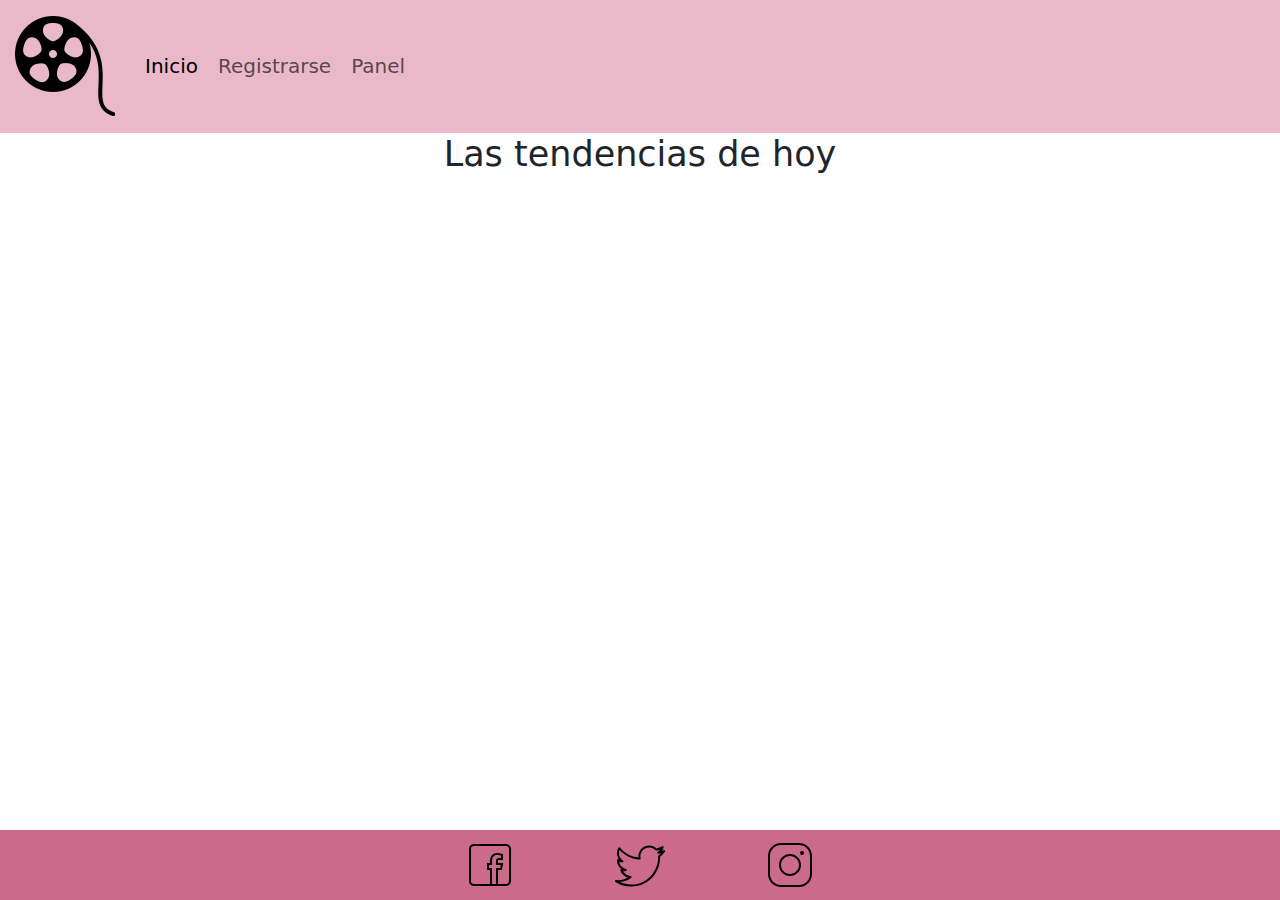
<file: index.html>
<!DOCTYPE html>
<html lang="es">
<head>
    <meta charset="UTF-8">
    <meta name="viewport" content="width=device-width, initial-scale=1.0">
    <title>Inicio | CAC-MOVIES</title>
    <link rel="stylesheet" href="css/estilos.css">
    <link rel="shortcut icon" href="images/favicon.ico" type="image/x-icon">
    <link href="https://cdn.jsdelivr.net/npm/bootstrap@5.3.3/dist/css/bootstrap.min.css" rel="stylesheet" integrity="sha384-QWTKZyjpPEjISv5WaRU9OFeRpok6YctnYmDr5pNlyT2bRjXh0JMhjY6hW+ALEwIH" crossorigin="anonymous">
 
</head>
<body>
    <header>
        <nav class="navbar navbar-expand-lg justify-content-center">
        <div class="container-fluid">
            <a class="navbar-brand" href="#"><img src="[data-uri]"></a>
            <button class="navbar-toggler" type="button" data-bs-toggle="collapse" data-bs-target="#navbarNavAltMarkup" aria-controls="navbarNavAltMarkup" aria-expanded="false" aria-label="Toggle navigation">
                <span class="navbar-toggler-icon"></span>
            </button>
            
            <div class="collapse navbar-collapse" id="navbarNavAltMarkup">
                <div class="navbar-nav">
                  <a class="nav-link active" aria-current="page" href="index.html">Inicio</a>
                  <a class="nav-link" href="registrarse.html">Registrarse</a>
                  <a class="nav-link" href="panel.html">Panel</a>
                 <!--<a class="nav-link disabled" aria-disabled="true">Disabled</a> -->
                </div>
              </div>
            </div>
          </nav>
    </header>
    
    <main class="main">

        <section class="main__panel">
            <h3 >Las tendencias de hoy</h3>
            <div class="peliculas">
                <!-- <div class="peliculas__tarjeta">
                    <a href="detalle.html">
                        <img  src="images/peli_1.jpg" alt="The Beekeeper" title="Pelicula">
                    </a>
                   <h4>The Beekeeper</h4>
                </div>

                <div class="peliculas__tarjeta">
                    <a href="detalle.html">
                     <img  src="images/peli_2.jpg" alt="Badland Hunters">
                    </a>
                    <h4>Badland Hunters</h4>
                </div>
                <div class="peliculas__tarjeta">
                    <a href="detalle.html">
                     <img  src="images/peli_3.jpg" alt="The Marvels">
                    </a>
                    <h4>The Marvels</h4>
                </div>
                <div class="peliculas__tarjeta">
                    <a href="detalle.html">
                     <img  src="images/peli_4.jpg" alt="Wonka">
                    </a>
                   
                    <h4>Wonka</h4>
                </div>
                <div class="peliculas__tarjeta">
                    <a href="detalle.html">
                     <img  src="images/peli_5.jpg" alt="Aquaman and the Lost Kingdom">
                    </a>
                    <h4>Aquaman and the Lost Kingdom</h4>
                </div> -->
            </div>
        </section>
        <hr>
    </main>
    <footer>
       <ul>
        <li><img alt="svgImg" src="[data-uri]"/></li>
        <li><svg xmlns="http://www.w3.org/2000/svg" x="0px" y="0px" width="50" height="50" viewBox="0 0 50 50">
            <path d="M 34.21875 5.46875 C 28.238281 5.46875 23.375 10.332031 23.375 16.3125 C 23.375 16.671875 23.464844 17.023438 23.5 17.375 C 16.105469 16.667969 9.566406 13.105469 5.125 7.65625 C 4.917969 7.394531 4.597656 7.253906 4.261719 7.277344 C 3.929688 7.300781 3.632813 7.492188 3.46875 7.78125 C 2.535156 9.386719 2 11.234375 2 13.21875 C 2 15.621094 2.859375 17.820313 4.1875 19.625 C 3.929688 19.511719 3.648438 19.449219 3.40625 19.3125 C 3.097656 19.148438 2.726563 19.15625 2.425781 19.335938 C 2.125 19.515625 1.941406 19.839844 1.9375 20.1875 L 1.9375 20.3125 C 1.9375 23.996094 3.84375 27.195313 6.65625 29.15625 C 6.625 29.152344 6.59375 29.164063 6.5625 29.15625 C 6.21875 29.097656 5.871094 29.21875 5.640625 29.480469 C 5.410156 29.742188 5.335938 30.105469 5.4375 30.4375 C 6.554688 33.910156 9.40625 36.5625 12.9375 37.53125 C 10.125 39.203125 6.863281 40.1875 3.34375 40.1875 C 2.582031 40.1875 1.851563 40.148438 1.125 40.0625 C 0.65625 40 0.207031 40.273438 0.0507813 40.71875 C -0.109375 41.164063 0.0664063 41.660156 0.46875 41.90625 C 4.980469 44.800781 10.335938 46.5 16.09375 46.5 C 25.425781 46.5 32.746094 42.601563 37.65625 37.03125 C 42.566406 31.460938 45.125 24.226563 45.125 17.46875 C 45.125 17.183594 45.101563 16.90625 45.09375 16.625 C 46.925781 15.222656 48.5625 13.578125 49.84375 11.65625 C 50.097656 11.285156 50.070313 10.789063 49.777344 10.445313 C 49.488281 10.101563 49 9.996094 48.59375 10.1875 C 48.078125 10.417969 47.476563 10.441406 46.9375 10.625 C 47.648438 9.675781 48.257813 8.652344 48.625 7.5 C 48.75 7.105469 48.613281 6.671875 48.289063 6.414063 C 47.964844 6.160156 47.511719 6.128906 47.15625 6.34375 C 45.449219 7.355469 43.558594 8.066406 41.5625 8.5 C 39.625 6.6875 37.074219 5.46875 34.21875 5.46875 Z M 34.21875 7.46875 C 36.769531 7.46875 39.074219 8.558594 40.6875 10.28125 C 40.929688 10.53125 41.285156 10.636719 41.625 10.5625 C 42.929688 10.304688 44.167969 9.925781 45.375 9.4375 C 44.679688 10.375 43.820313 11.175781 42.8125 11.78125 C 42.355469 12.003906 42.140625 12.53125 42.308594 13.011719 C 42.472656 13.488281 42.972656 13.765625 43.46875 13.65625 C 44.46875 13.535156 45.359375 13.128906 46.3125 12.875 C 45.457031 13.800781 44.519531 14.636719 43.5 15.375 C 43.222656 15.578125 43.070313 15.90625 43.09375 16.25 C 43.109375 16.65625 43.125 17.058594 43.125 17.46875 C 43.125 23.71875 40.726563 30.503906 36.15625 35.6875 C 31.585938 40.871094 24.875 44.5 16.09375 44.5 C 12.105469 44.5 8.339844 43.617188 4.9375 42.0625 C 9.15625 41.738281 13.046875 40.246094 16.1875 37.78125 C 16.515625 37.519531 16.644531 37.082031 16.511719 36.683594 C 16.378906 36.285156 16.011719 36.011719 15.59375 36 C 12.296875 35.941406 9.535156 34.023438 8.0625 31.3125 C 8.117188 31.3125 8.164063 31.3125 8.21875 31.3125 C 9.207031 31.3125 10.183594 31.1875 11.09375 30.9375 C 11.53125 30.808594 11.832031 30.402344 11.816406 29.945313 C 11.800781 29.488281 11.476563 29.097656 11.03125 29 C 7.472656 28.28125 4.804688 25.382813 4.1875 21.78125 C 5.195313 22.128906 6.226563 22.402344 7.34375 22.4375 C 7.800781 22.464844 8.214844 22.179688 8.355469 21.746094 C 8.496094 21.3125 8.324219 20.835938 7.9375 20.59375 C 5.5625 19.003906 4 16.296875 4 13.21875 C 4 12.078125 4.296875 11.03125 4.6875 10.03125 C 9.6875 15.519531 16.6875 19.164063 24.59375 19.5625 C 24.90625 19.578125 25.210938 19.449219 25.414063 19.210938 C 25.617188 18.96875 25.695313 18.648438 25.625 18.34375 C 25.472656 17.695313 25.375 17.007813 25.375 16.3125 C 25.375 11.414063 29.320313 7.46875 34.21875 7.46875 Z"></path>
            </svg></li>
        <li><svg xmlns="http://www.w3.org/2000/svg" x="0px" y="0px" width="50" height="50" viewBox="0 0 50 50">
            <path d="M 16 3 C 8.8324839 3 3 8.8324839 3 16 L 3 34 C 3 41.167516 8.8324839 47 16 47 L 34 47 C 41.167516 47 47 41.167516 47 34 L 47 16 C 47 8.8324839 41.167516 3 34 3 L 16 3 z M 16 5 L 34 5 C 40.086484 5 45 9.9135161 45 16 L 45 34 C 45 40.086484 40.086484 45 34 45 L 16 45 C 9.9135161 45 5 40.086484 5 34 L 5 16 C 5 9.9135161 9.9135161 5 16 5 z M 37 11 A 2 2 0 0 0 35 13 A 2 2 0 0 0 37 15 A 2 2 0 0 0 39 13 A 2 2 0 0 0 37 11 z M 25 14 C 18.936712 14 14 18.936712 14 25 C 14 31.063288 18.936712 36 25 36 C 31.063288 36 36 31.063288 36 25 C 36 18.936712 31.063288 14 25 14 z M 25 16 C 29.982407 16 34 20.017593 34 25 C 34 29.982407 29.982407 34 25 34 C 20.017593 34 16 29.982407 16 25 C 16 20.017593 20.017593 16 25 16 z"></path>
            </svg></li>
       </ul>
    </footer>
    <script src="https://cdn.jsdelivr.net/npm/bootstrap@5.3.3/dist/js/bootstrap.min.js" integrity="sha384-0pUGZvbkm6XF6gxjEnlmuGrJXVbNuzT9qBBavbLwCsOGabYfZo0T0to5eqruptLy" crossorigin="anonymous"></script>
    <script src="./js/movies.js"></script>
    <script src="./js/api.js"></script>
</body>
</html>
</file>
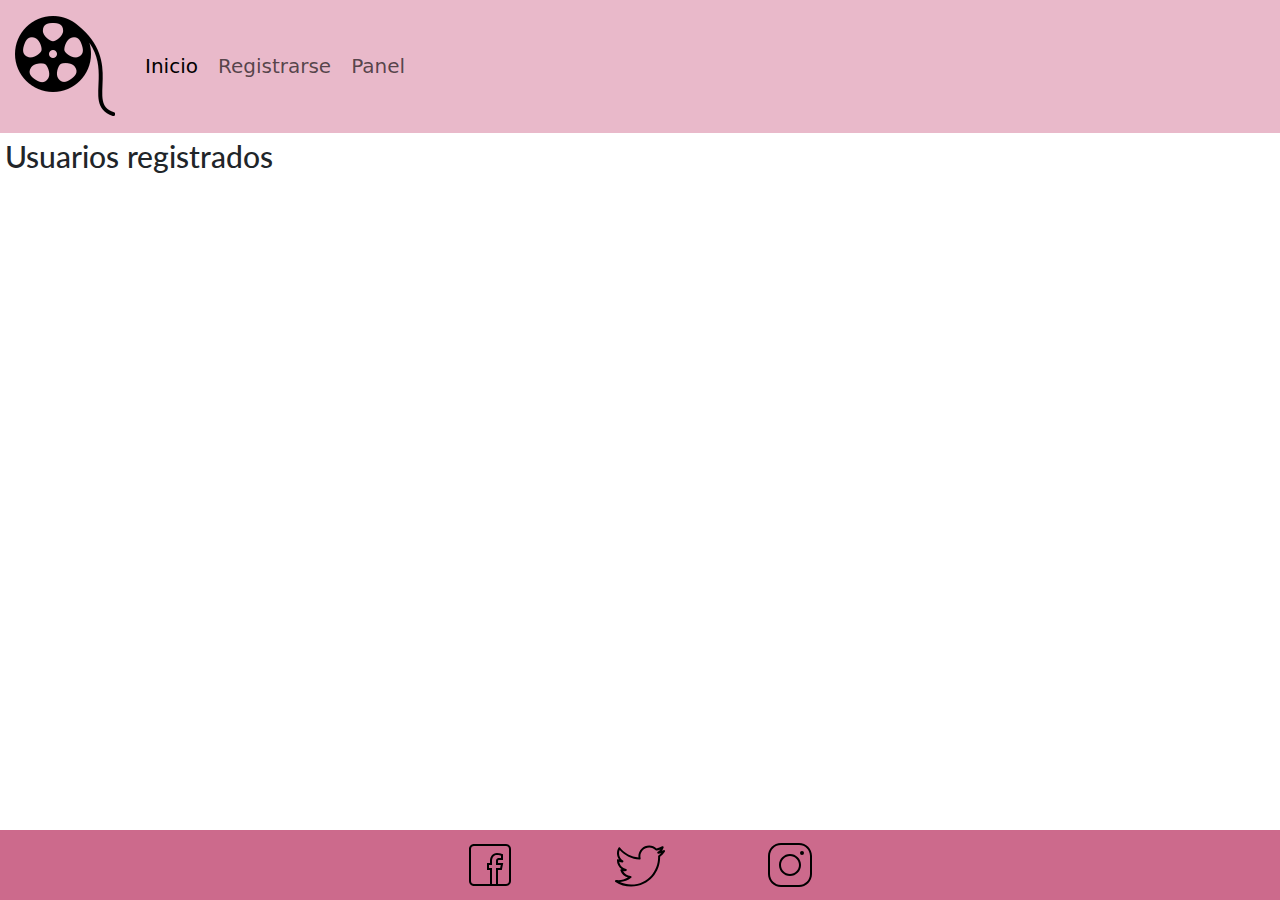
<file: panel.html>
<!DOCTYPE html>
<html lang="en">
<head>
    <meta charset="UTF-8">
    <meta name="viewport" content="width=device-width, initial-scale=1.0">
    <title>Panel | CAC-MOVIES</title>
    <link rel="stylesheet" href="css/estilos.css">
    <link rel="stylesheet" href="css/usuarios.css">
    <link rel="shortcut icon" href="images/favicon.ico" type="image/x-icon">
    <link href="https://cdn.jsdelivr.net/npm/bootstrap@5.3.3/dist/css/bootstrap.min.css" rel="stylesheet" integrity="sha384-QWTKZyjpPEjISv5WaRU9OFeRpok6YctnYmDr5pNlyT2bRjXh0JMhjY6hW+ALEwIH" crossorigin="anonymous">
</head>
<body>
    <header>
        <nav class="navbar navbar-expand-lg justify-content-center">
        <div class="container-fluid">
            <a class="navbar-brand" href="#"><img src="[data-uri]"></a>
            <button class="navbar-toggler" type="button" data-bs-toggle="collapse" data-bs-target="#navbarNavAltMarkup" aria-controls="navbarNavAltMarkup" aria-expanded="false" aria-label="Toggle navigation">
                <span class="navbar-toggler-icon"></span>
            </button>
            
            <div class="collapse navbar-collapse" id="navbarNavAltMarkup">
                <div class="navbar-nav">
                  <a class="nav-link active" aria-current="page" href="index.html">Inicio</a>
                  <a class="nav-link" href="registrarse.html">Registrarse</a>
                  <a class="nav-link" href="panel.html">Panel</a>
                 <!--<a class="nav-link disabled" aria-disabled="true">Disabled</a> -->
                </div>
              </div>
            </div>
          </nav>
    </header>
    <main class="main">
        <h4>Usuarios registrados</h4>
        <section class="usuarios">
            <div class="usuarios__edicion">
                <p>Lorem ipsum dolor sit amet consectetur adipisicing elit. Quas similique tempora aperiam vitae omnis!</p>
            </div>
            <div class="usuarios__lista"></div>
        </section>
    </main>
    <footer>
        <ul>
         <li><img alt="svgImg" src="[data-uri]"/></li>
         <li><svg xmlns="http://www.w3.org/2000/svg" x="0px" y="0px" width="50" height="50" viewBox="0 0 50 50">
             <path d="M 34.21875 5.46875 C 28.238281 5.46875 23.375 10.332031 23.375 16.3125 C 23.375 16.671875 23.464844 17.023438 23.5 17.375 C 16.105469 16.667969 9.566406 13.105469 5.125 7.65625 C 4.917969 7.394531 4.597656 7.253906 4.261719 7.277344 C 3.929688 7.300781 3.632813 7.492188 3.46875 7.78125 C 2.535156 9.386719 2 11.234375 2 13.21875 C 2 15.621094 2.859375 17.820313 4.1875 19.625 C 3.929688 19.511719 3.648438 19.449219 3.40625 19.3125 C 3.097656 19.148438 2.726563 19.15625 2.425781 19.335938 C 2.125 19.515625 1.941406 19.839844 1.9375 20.1875 L 1.9375 20.3125 C 1.9375 23.996094 3.84375 27.195313 6.65625 29.15625 C 6.625 29.152344 6.59375 29.164063 6.5625 29.15625 C 6.21875 29.097656 5.871094 29.21875 5.640625 29.480469 C 5.410156 29.742188 5.335938 30.105469 5.4375 30.4375 C 6.554688 33.910156 9.40625 36.5625 12.9375 37.53125 C 10.125 39.203125 6.863281 40.1875 3.34375 40.1875 C 2.582031 40.1875 1.851563 40.148438 1.125 40.0625 C 0.65625 40 0.207031 40.273438 0.0507813 40.71875 C -0.109375 41.164063 0.0664063 41.660156 0.46875 41.90625 C 4.980469 44.800781 10.335938 46.5 16.09375 46.5 C 25.425781 46.5 32.746094 42.601563 37.65625 37.03125 C 42.566406 31.460938 45.125 24.226563 45.125 17.46875 C 45.125 17.183594 45.101563 16.90625 45.09375 16.625 C 46.925781 15.222656 48.5625 13.578125 49.84375 11.65625 C 50.097656 11.285156 50.070313 10.789063 49.777344 10.445313 C 49.488281 10.101563 49 9.996094 48.59375 10.1875 C 48.078125 10.417969 47.476563 10.441406 46.9375 10.625 C 47.648438 9.675781 48.257813 8.652344 48.625 7.5 C 48.75 7.105469 48.613281 6.671875 48.289063 6.414063 C 47.964844 6.160156 47.511719 6.128906 47.15625 6.34375 C 45.449219 7.355469 43.558594 8.066406 41.5625 8.5 C 39.625 6.6875 37.074219 5.46875 34.21875 5.46875 Z M 34.21875 7.46875 C 36.769531 7.46875 39.074219 8.558594 40.6875 10.28125 C 40.929688 10.53125 41.285156 10.636719 41.625 10.5625 C 42.929688 10.304688 44.167969 9.925781 45.375 9.4375 C 44.679688 10.375 43.820313 11.175781 42.8125 11.78125 C 42.355469 12.003906 42.140625 12.53125 42.308594 13.011719 C 42.472656 13.488281 42.972656 13.765625 43.46875 13.65625 C 44.46875 13.535156 45.359375 13.128906 46.3125 12.875 C 45.457031 13.800781 44.519531 14.636719 43.5 15.375 C 43.222656 15.578125 43.070313 15.90625 43.09375 16.25 C 43.109375 16.65625 43.125 17.058594 43.125 17.46875 C 43.125 23.71875 40.726563 30.503906 36.15625 35.6875 C 31.585938 40.871094 24.875 44.5 16.09375 44.5 C 12.105469 44.5 8.339844 43.617188 4.9375 42.0625 C 9.15625 41.738281 13.046875 40.246094 16.1875 37.78125 C 16.515625 37.519531 16.644531 37.082031 16.511719 36.683594 C 16.378906 36.285156 16.011719 36.011719 15.59375 36 C 12.296875 35.941406 9.535156 34.023438 8.0625 31.3125 C 8.117188 31.3125 8.164063 31.3125 8.21875 31.3125 C 9.207031 31.3125 10.183594 31.1875 11.09375 30.9375 C 11.53125 30.808594 11.832031 30.402344 11.816406 29.945313 C 11.800781 29.488281 11.476563 29.097656 11.03125 29 C 7.472656 28.28125 4.804688 25.382813 4.1875 21.78125 C 5.195313 22.128906 6.226563 22.402344 7.34375 22.4375 C 7.800781 22.464844 8.214844 22.179688 8.355469 21.746094 C 8.496094 21.3125 8.324219 20.835938 7.9375 20.59375 C 5.5625 19.003906 4 16.296875 4 13.21875 C 4 12.078125 4.296875 11.03125 4.6875 10.03125 C 9.6875 15.519531 16.6875 19.164063 24.59375 19.5625 C 24.90625 19.578125 25.210938 19.449219 25.414063 19.210938 C 25.617188 18.96875 25.695313 18.648438 25.625 18.34375 C 25.472656 17.695313 25.375 17.007813 25.375 16.3125 C 25.375 11.414063 29.320313 7.46875 34.21875 7.46875 Z"></path>
             </svg></li>
         <li><svg xmlns="http://www.w3.org/2000/svg" x="0px" y="0px" width="50" height="50" viewBox="0 0 50 50">
             <path d="M 16 3 C 8.8324839 3 3 8.8324839 3 16 L 3 34 C 3 41.167516 8.8324839 47 16 47 L 34 47 C 41.167516 47 47 41.167516 47 34 L 47 16 C 47 8.8324839 41.167516 3 34 3 L 16 3 z M 16 5 L 34 5 C 40.086484 5 45 9.9135161 45 16 L 45 34 C 45 40.086484 40.086484 45 34 45 L 16 45 C 9.9135161 45 5 40.086484 5 34 L 5 16 C 5 9.9135161 9.9135161 5 16 5 z M 37 11 A 2 2 0 0 0 35 13 A 2 2 0 0 0 37 15 A 2 2 0 0 0 39 13 A 2 2 0 0 0 37 11 z M 25 14 C 18.936712 14 14 18.936712 14 25 C 14 31.063288 18.936712 36 25 36 C 31.063288 36 36 31.063288 36 25 C 36 18.936712 31.063288 14 25 14 z M 25 16 C 29.982407 16 34 20.017593 34 25 C 34 29.982407 29.982407 34 25 34 C 20.017593 34 16 29.982407 16 25 C 16 20.017593 20.017593 16 25 16 z"></path>
             </svg></li>
        </ul>
     </footer>
     <script src="https://cdn.jsdelivr.net/npm/bootstrap@5.3.3/dist/js/bootstrap.min.js" integrity="sha384-0pUGZvbkm6XF6gxjEnlmuGrJXVbNuzT9qBBavbLwCsOGabYfZo0T0to5eqruptLy" crossorigin="anonymous"></script>
     <script src="./js/api.js"></script>
     <script src="./js/users.js"></script>
</body>
</html>
</file>
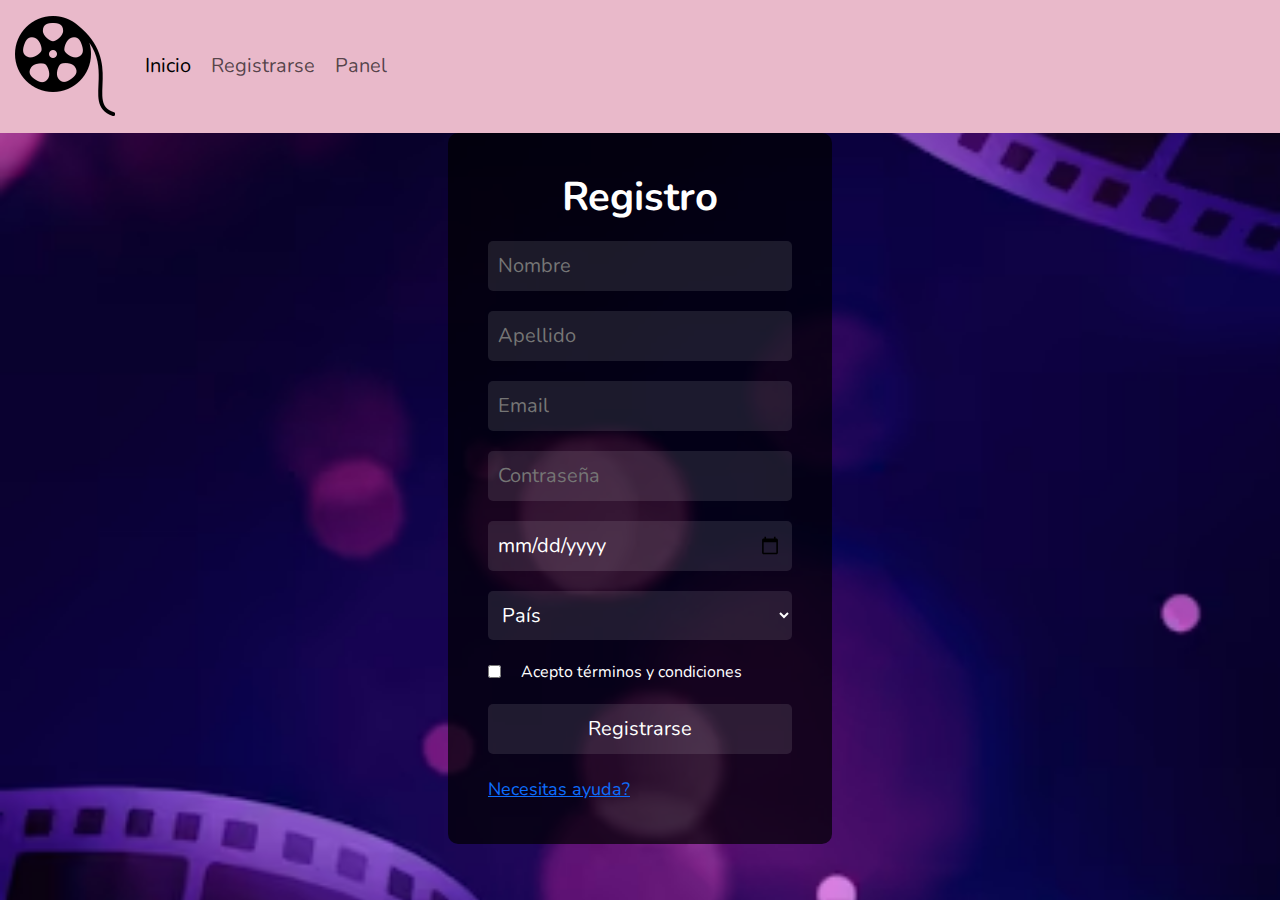
<file: registrarse.html>
<!DOCTYPE html>
<html lang="es">
<head>
    <meta charset="UTF-8">
    <meta name="viewport" content="width=device-width, initial-scale=1.0">
    <title>Registro | CAC-MOVIES</title>
    <link href="https://fonts.googleapis.com/css2?family=Nunito:wght@300;400;600;700&display=swap" rel="stylesheet">
    <link rel="stylesheet" href="css/registro.css">
    <link rel="stylesheet" href="css/estilos.css">
    <link href="https://cdn.jsdelivr.net/npm/bootstrap@5.3.3/dist/css/bootstrap.min.css" rel="stylesheet" integrity="sha384-QWTKZyjpPEjISv5WaRU9OFeRpok6YctnYmDr5pNlyT2bRjXh0JMhjY6hW+ALEwIH" crossorigin="anonymous">
</head>
<body class="bodyRegistrarse">
    <header>
        <nav class="navbar navbar-expand-lg justify-content-center">
        <div class="container-fluid">
            <a class="navbar-brand" href="#"><img src="[data-uri]"></a>
            <button class="navbar-toggler" type="button" data-bs-toggle="collapse" data-bs-target="#navbarNavAltMarkup" aria-controls="navbarNavAltMarkup" aria-expanded="false" aria-label="Toggle navigation">
                <span class="navbar-toggler-icon"></span>
            </button>
            
            <div class="collapse navbar-collapse" id="navbarNavAltMarkup">
                <div class="navbar-nav">
                  <a class="nav-link active" aria-current="page" href="index.html">Inicio</a>
                  <a class="nav-link" href="registrarse.html">Registrarse</a>
                  <a class="nav-link" href="panel.html">Panel</a>
                 <!--<a class="nav-link disabled" aria-disabled="true">Disabled</a> -->
                </div>
              </div>
            </div>
          </nav>
    </header>
    <main id="main" class="main">

        <section data-aos="zoom-in" data-aos-duration="1000" class="seccionRegistrarse">
            <form action="" method="get">
                <h2 class="tituloRegistrarse">Registro</h2>
                <div class="form-group">
                    <input class="input-form" type="text" placeholder="Nombre" id="nombre" name="nombre">
                    <div class="error-text"></div>
                </div>
                <div class="form-group">
                    <input class="input-form" type="text" placeholder="Apellido" id="apellido" name="apellido">
                    <div class="error-text"></div>
                </div>
                <div class="form-group">
                    <input class="input-form" type="email" placeholder="Email" id="email" name="email">
                    <div class="error-text"></div>
                </div>
                <div class="form-group">
                    <input class="input-form" type="password" placeholder="Contraseña" id="password" name="password">
                    <div class="error-text"></div>
                </div>
                <div class="form-group">
                    <input class="input-form" type="date" placeholder="Fecha de Nacimiento (dd/mm/aaaa)" id="fechaNacimiento" name="fechaNacimiento">
                    <div class="error-text"></div>
                </div>
                <div class="form-group">
                    <select name="pais" id="pais" class="input-form input-select">
                        <option value="">  País</option>
                        <option value="AR">Argentina</option>
                        <option value="BO">Bolivia</option>
                        <option value="BR">Brasil</option>
                        <option value="CL">Chile</option>
                        <option value="CO">Colombia</option>
                        <option value="EC">Ecuador</option>
                        <option value="PY">Paraguay</option>
                        <option value="PE">Perú</option>
                        <option value="UY">Uruguay</option>
                        <option value="VE">Venezuela</option>
                    </select>
                    <div class="error-text"></div>
                </div>
                <div class="form-group terminos">
                    <input class="check" type="checkbox" id="terminos">
                    <label class="textoCheck" for="terminos">Acepto términos y condiciones</label>
                    <div class="error-text"></div>
                </div>
                <div class="form-group">
                    <ul id="issue" style="color: red;"></ul>
                    <input class="boton" type="button" value="Registrarse" onclick="enviarDatos(event)">
                </div>
                <div class="form-group">
                    <a class="ayuda" href="#">Necesitas ayuda?</a>
                </div>
            </form>
        </section>
    </main>
    <script src="./js/validarFormulario.js"></script>
    <script src="./js/api.js"></script>
    <script src="./js/users.js"></script>
</body>
</html>
</file>
<file: css/estilos.css>
@import url('https://fonts.googleapis.com/css2?family=Lato:ital,wght@0,100;0,300;0,400;0,700;0,900;1,100;1,300;1,400;1,700;1,900&display=swap');


*{
    margin: 0;
    padding: 0;
}

:root {
    font-size:20px;
    --rosaClaro: #f1ceda;
    --rosaIntermedio: #e9b9ca;
    --rosaOscuro: #cc6a8c;
    --claro: #FAFAFA;
}

body{
    font-family: "Lato", sans-serif;
    font-weight: 400;
    font-style: normal; 
    position: relative;
    min-height: 100vh;
}
nav{
    background-color: var(--rosaIntermedio);
    color: var(--rosaClaro);
}

footer{
    background-color: var(--rosaOscuro);
    display: flex;
    gap: 20px;
    align-items: center;
    justify-content: space-around;
    position: absolute; /* Fija el Footer en la parte inferior */
    bottom: 0; /* Asegura que esté pegado al fondo */
    width: 100%;
}

footer ul{
    display: flex;
    gap: 100px;
    justify-content: space-around;
    list-style: none;
    padding: 10px;
    margin: 0;
}

footer ul li{
    cursor: pointer;
}

.menu{
    list-style: none;
    justify-content: center;
    display: flex;
    gap:20px;
    padding: 0;
}

.menu__item a{
    text-decoration: none;
    color: var(--claro);
}

.parrafo {
    font-family: Arial, sans-serif;
    font-size: 24px;
    color: #930b0b;

}

.search{
    display: flex;
    flex-direction: column;
    justify-content: center;
    padding: 10px;
    margin: 10px;
    border: 1px solid pink;
}

.search__form{
    display: flex;
    margin: 10px;
    gap: 30px;
}

.search h2{
    font-size: 24px;
}

.search__form input{
    border: 1px solid grey;
    border-radius: 5px;
}

.peliculas{
    display: flex;
    justify-content: center;
    align-items: center;
    flex-wrap: wrap;
    gap: 25px;
    max-width: 960px;
    margin: 10px;
}

.peliculas__tarjeta{
    width: 300px;
    display: flex;
    flex-direction: column;
    border-radius: 5px;
    border: 0.5px solid grey;
    background-color: #f1ceda;
    margin: 25px;
}

.peliculas__tarjeta img{
    width: 300px;
    padding: 5px;
}

.peliculas__tarjeta h4{
    font-size: 18px;
    text-align: center;
    padding: 5px;
}

.main{
    display: flex;
    align-items: center;
    flex-direction: column;
}

.main__panel{
    display: flex;
    flex-direction: column;
    align-items: center;
}

.forecast{
    display: flex;
    gap: 10px;
    border: 1px solid grey;
    padding: 5px;
    margin: 5px;
    border-radius: 5px;
    box-shadow: 3px 3px 3px gray;
    color: #353232;
    text-align: center;
}

.forecast p{
    padding: 0;
    margin:0;
    font-size:12px;
}
</file>
<file: css/usuarios.css>
.usuarios {
    display: flex;
    flex-direction: column;
    width: 100%;
    background-color: rgb(174, 211, 198);
    margin: 5px;
}

.usuario__tarjeta{
    display: flex;
    justify-content: space-around;
    border: 0.5px solid rgb(196, 120, 120);
    font-size: 12px;
    width: 100%;
}

.usuarios__edicion{
    background-color: white;
    display: none;
    flex-direction: column;
    border: 1px solid grey;
    border-radius: 4px;
    position: fixed; 
    top: 50%; 
    left: 50%; 
    transform: translate(-50%, -50%); 
    padding: 20px;
    width: 300px; 
    font-size: 12px;
}
.usuarios__edicion label {
    padding: 5px;
    margin: 0px;
    width: 100%;
    text-align: left;
    font-weight: bold;
}
.usuarios__edicion input {
    padding: 2px;
    margin: 2px;
    border: none;
    border-radius: 5px;
    box-shadow: 1px 1px 1px grey;
    background-color: rgb(233, 219, 200);
}
.usuarios__edicion button{
    font-size: 12px;
    border-radius: 50%;
    width: 32px;
    text-align: center;
    margin: 4px;
    padding: 4px;
}

.usuarios__edicion__botonera{
    display: flex;
    flex-direction: column;
    margin: 4px;
    padding: 4px;
    
}
.usuarios__edicion__botonera button{
    margin: 0;
}
.usuarios__edicion h5{
    font-size: 18px;
    color: green;
    font-weight: bold;
}

label {
    padding: 5px;
    margin: 5px;
    width: 90px;
    text-align: center;
}

.usuarios__editar{
    display: flex;
    border: 0.5px solid rgb(122, 221, 122);
    padding: 5px;
    margin: 5px;
    gap: 10px;
    width: 100%;
}

h4{
    width: 100%;
    padding: 5px;
    margin: 5px;
    font-family: 'Lato';
}
</file>
<file: css/registro.css>
.bodyRegistrarse {
    height: 100%;
    background: url("../images/register-background.avif");
    background-size: cover;
    background-position: center;
    font-family: 'Nunito', sans-serif;
}

.headerRegistrarse {
    color: #ffffff;
    padding: 20px;
    text-align: center;
}

.anclaLogo {
    text-decoration: none;
    color: #ffffff;
    font-weight: 700;
    font-size: 1.2rem;
    display: flex;
    align-items: center;
    justify-content: center;
}

.anclaLogo i {
    margin-right: 10px;
}

.anclaLogo:hover {
    animation: tilt-n-move-shaking 0.25s infinite;
}

.main {
    display: flex;
    justify-content: center;
    align-items: center;
    height: 100%;
}

.seccionRegistrarse {
    background-color: rgba(0, 0, 0, 0.7);
    width: 30%;
    margin: 0 auto;
    border-radius: 10px;
    padding: 40px;
    font-size: 1rem;
}

.tituloRegistrarse {
    font-size: 2rem;
    font-weight: 700;
    margin-bottom: 20px;
    text-align: center;
    color: #fff;
}

.form-group {
    margin-bottom: 20px;
}

.form-group:last-child {
    margin-bottom: 0;
}

.form-group input,
.form-group select {
    width: 100%;
    padding: 10px;
    border-radius: 5px;
    border: none;
    background-color: rgba(255, 255, 255, 0.1);
    color: #fff;
    font-size: 1rem;
}

.input-select {
    background-color: rgba(0, 0, 0, 0.7);
    color: #fff; 
    border: none; 
    padding: 10px; 
}

#issue{
    list-style: none;
    font-size: 12px;
    padding: 0;
}

/* Para corregir el desplazamiento de los select */
.input-select option {
    background-color: rgba(0, 0, 0, 0.7); 
    color: #fff; 
}

.form-group input[type="checkbox"] {
    width: auto;
    margin-right: 10px;
}

.terminos {
    font-size: 0.8rem;
    display: flex;
    align-items: center;
    margin-bottom: 20px;
    color: #fff;
}

.textoCheck {
    margin-left: 10px;
}

.boton {
    width: 100%;
    padding: 10px;
    border-radius: 5px;
    font-size: 1rem;
    border: none;
    cursor: pointer;
    transition: background-color 0.3s;
}

.boton:hover {
    background-color: blueviolet;
}

.ayuda {
    text-align: center;
    font-size: 0.9rem;
}

.ayuda:hover {
    color: #fff;
    text-decoration: underline;
}

.input-form { 
    width: 100%;
    padding: 10px;
    border-radius: 5px;
    border: none;
    background-color: rgba(255, 255, 255, 0.1);
    color: #fff;
    font-size: 1rem;
}
</file>
